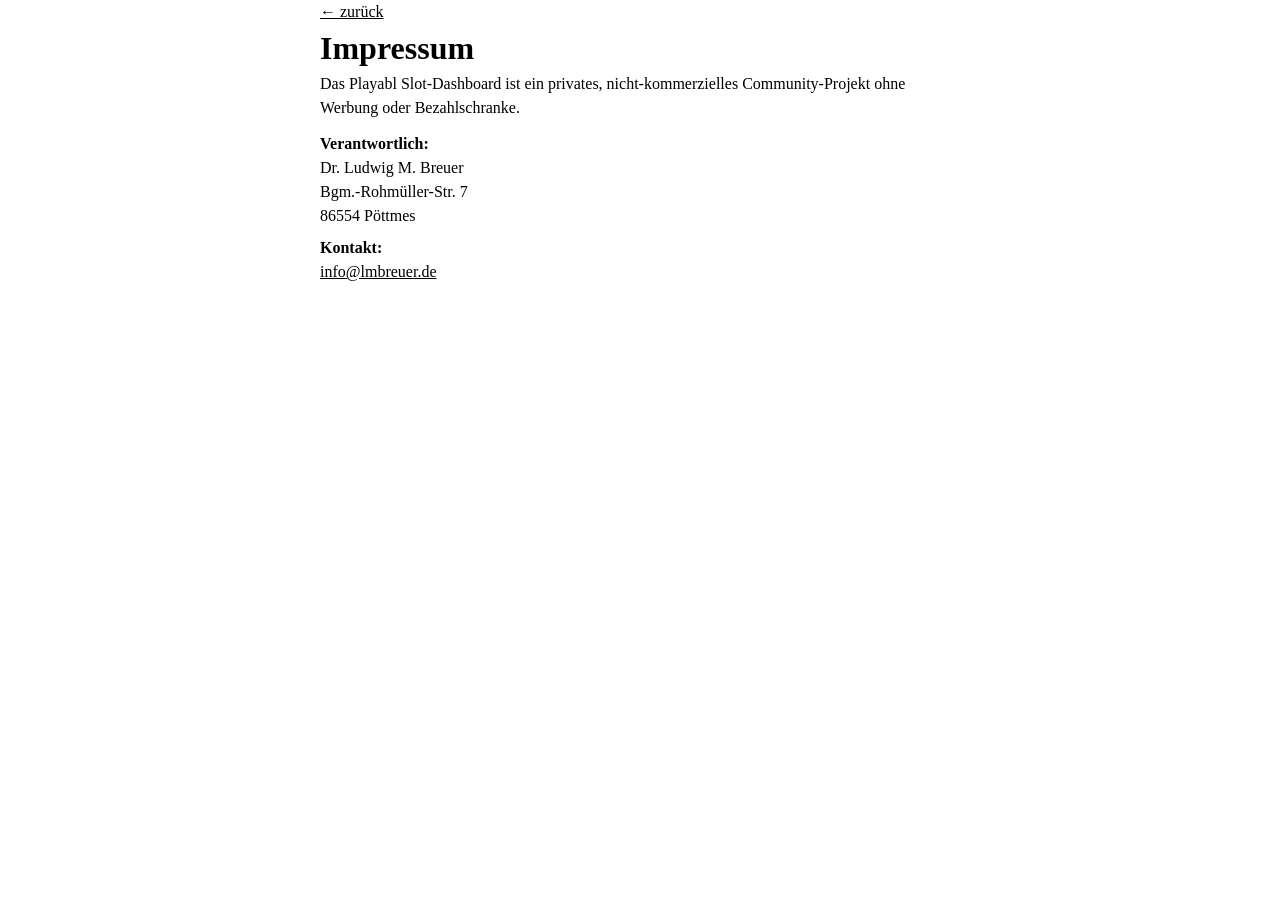
<file: impressum.html>
<!DOCTYPE html>
<html lang="de">
<head>
<meta charset="utf-8">
<meta name="viewport" content="width=device-width, initial-scale=1">
<meta name="robots" content="noindex, nofollow">
<link rel="icon" href="favicon.svg?v=20260728-4" type="image/svg+xml">
<title>Impressum – Playabl Slot-Dashboard</title>
<script src="theme-bootstrap.js?v=20260728-2"></script>
<link rel="preconnect" href="https://fonts.googleapis.com">
<link href="https://fonts.googleapis.com/css2?family=Syne:wght@500;600;700&family=Instrument+Sans:wght@400;500;600;700&family=Jost:wght@400;500;600;700&family=Paytone+One&family=Open+Sans:wght@400;600;700&family=Share+Tech+Mono&family=Orbitron:wght@700;900&family=Shippori+Mincho:wght@500;700&family=Wire+One&display=swap" rel="stylesheet">
<link rel="stylesheet" href="impressum.css?v=20260728-3">
</head>
<body>
<div class="wrap">
  <p><a href="index.html">← zurück</a></p>
  <h1>Impressum</h1>
  <div class="card">
    <p>Das Playabl Slot-Dashboard ist ein privates, nicht-kommerzielles Community-Projekt ohne
    Werbung oder Bezahlschranke.</p>
    <p style="margin-top:12px"><strong>Verantwortlich:</strong><br>Dr. Ludwig M. Breuer<br>Bgm.-Rohmüller-Str. 7<br>86554 Pöttmes</p>
    <p style="margin-top:8px"><strong>Kontakt:</strong><br>
      <a href="mailto:info@lmbreuer.de">info@lmbreuer.de</a>
    </p>
  </div>
</div>
</body>
</html>
</file>
<file: impressum.css>
/* Übernimmt das gespeicherte Dashboard-Theme ohne eigenen Umschalter. */
  :root[data-theme="terminal"] body {
    background-image: repeating-linear-gradient(180deg,
      rgba(80,255,140,0.035) 0px, rgba(80,255,140,0.035) 1px, transparent 1px, transparent 3px);
  }
  :root[data-theme="cyberpunk"] h1 { text-shadow: 0 0 12px color-mix(in srgb, var(--accent) 55%, transparent); }
  :root[data-theme="ukiyo"] body {
    background-image:
      linear-gradient(color-mix(in srgb, var(--page) 95%, transparent), color-mix(in srgb, var(--page) 95%, transparent)),
      var(--ukiyo-bg, none);
    background-size: cover; background-position: center; background-repeat: no-repeat; background-attachment: fixed;
  }
  :root[data-theme="vienna"] body {
    background-color:var(--page);
    background-image:
      radial-gradient(circle at 42px 42px,transparent 0 31px,rgba(176,138,53,.075) 31.5px 32.5px,transparent 33px),
      radial-gradient(circle at 0 0,rgba(36,84,67,.045) 0 2px,transparent 2.5px),
      linear-gradient(115deg,rgba(255,250,240,.78),rgba(240,234,220,.9));
    background-size:84px 84px,42px 42px,auto;
  }
  :root[data-theme="vienna"] h1 {
    font-weight:400;
    font-size:clamp(3rem,12vw,5rem);
    line-height:1;
    letter-spacing:.085em;
    text-transform:uppercase;
    -webkit-text-stroke:.018em currentColor;
  }
  :root[data-theme="vienna"] .card {
    border:1px solid var(--vienna-gold);
    border-radius:34px 34px 5px 5px;
    box-shadow:inset 0 0 0 4px var(--surface-1),inset 0 0 0 5px rgba(169,120,23,.48),0 14px 38px rgba(50,43,29,.11);
  }
  @media (prefers-reduced-motion: reduce) { * { transition: none !important; animation: none !important; } }

  * { box-sizing: border-box; margin: 0; padding: 0; }
  body { background: var(--page); color: var(--text-primary); font-family: var(--font-body); line-height: 1.5; padding: var(--sp-6) var(--sp-4); }
  .wrap { max-width: 640px; margin: 0 auto; }
  h1 { font-family: var(--font-display); }
  a { color: var(--accent); }
  .card {
    background: var(--surface-1); border: var(--border-w) solid var(--border); border-radius: var(--r-lg);
    padding: var(--sp-5) var(--sp-6); margin-top: var(--sp-5); box-shadow: var(--shadow-card);
  }
  @media (prefers-reduced-motion: no-preference) {
    .card { transition: transform .16s ease, box-shadow .16s ease; animation: rp-fadein .28s ease-out both; }
    .card:hover { transform: translateY(-2px); }
  }
  :root[data-zen][data-theme="vienna"] .card:hover { transform:none; }
  @keyframes rp-fadein { from { opacity: 0; transform: translateY(5px); } to { opacity: 1; transform: translateY(0); } }
  .hint { font-size: var(--fs-xs); color: var(--text-muted); margin-top: var(--sp-5); }

  :root[data-theme="cosmic"] body {
    background:
      radial-gradient(ellipse at 78% -8%,rgba(87,104,187,.2),transparent 38%),
      radial-gradient(ellipse at 5% 62%,rgba(24,83,106,.14),transparent 36%),
      radial-gradient(circle,rgba(240,242,255,.6) 0 .8px,transparent 1.2px) 21px 9px/173px 181px,
      linear-gradient(165deg,#010207 0%,#030510 46%,#010207 100%);
    background-attachment:fixed;
  }
  :root[data-theme="cosmic"] h1 {
    font-size:clamp(3rem,11vw,5.4rem);
    font-weight:500;
    line-height:.86;
    letter-spacing:-.03em;
  }
  :root[data-theme="cosmic"] .card {
    border-color:rgba(157,177,232,.18);
    background:
      radial-gradient(ellipse at 100% 0,rgba(119,105,201,.14),transparent 42%),
      linear-gradient(145deg,rgba(13,17,32,.96),rgba(5,7,15,.98));
    backdrop-filter:blur(9px);
  }
</file>
